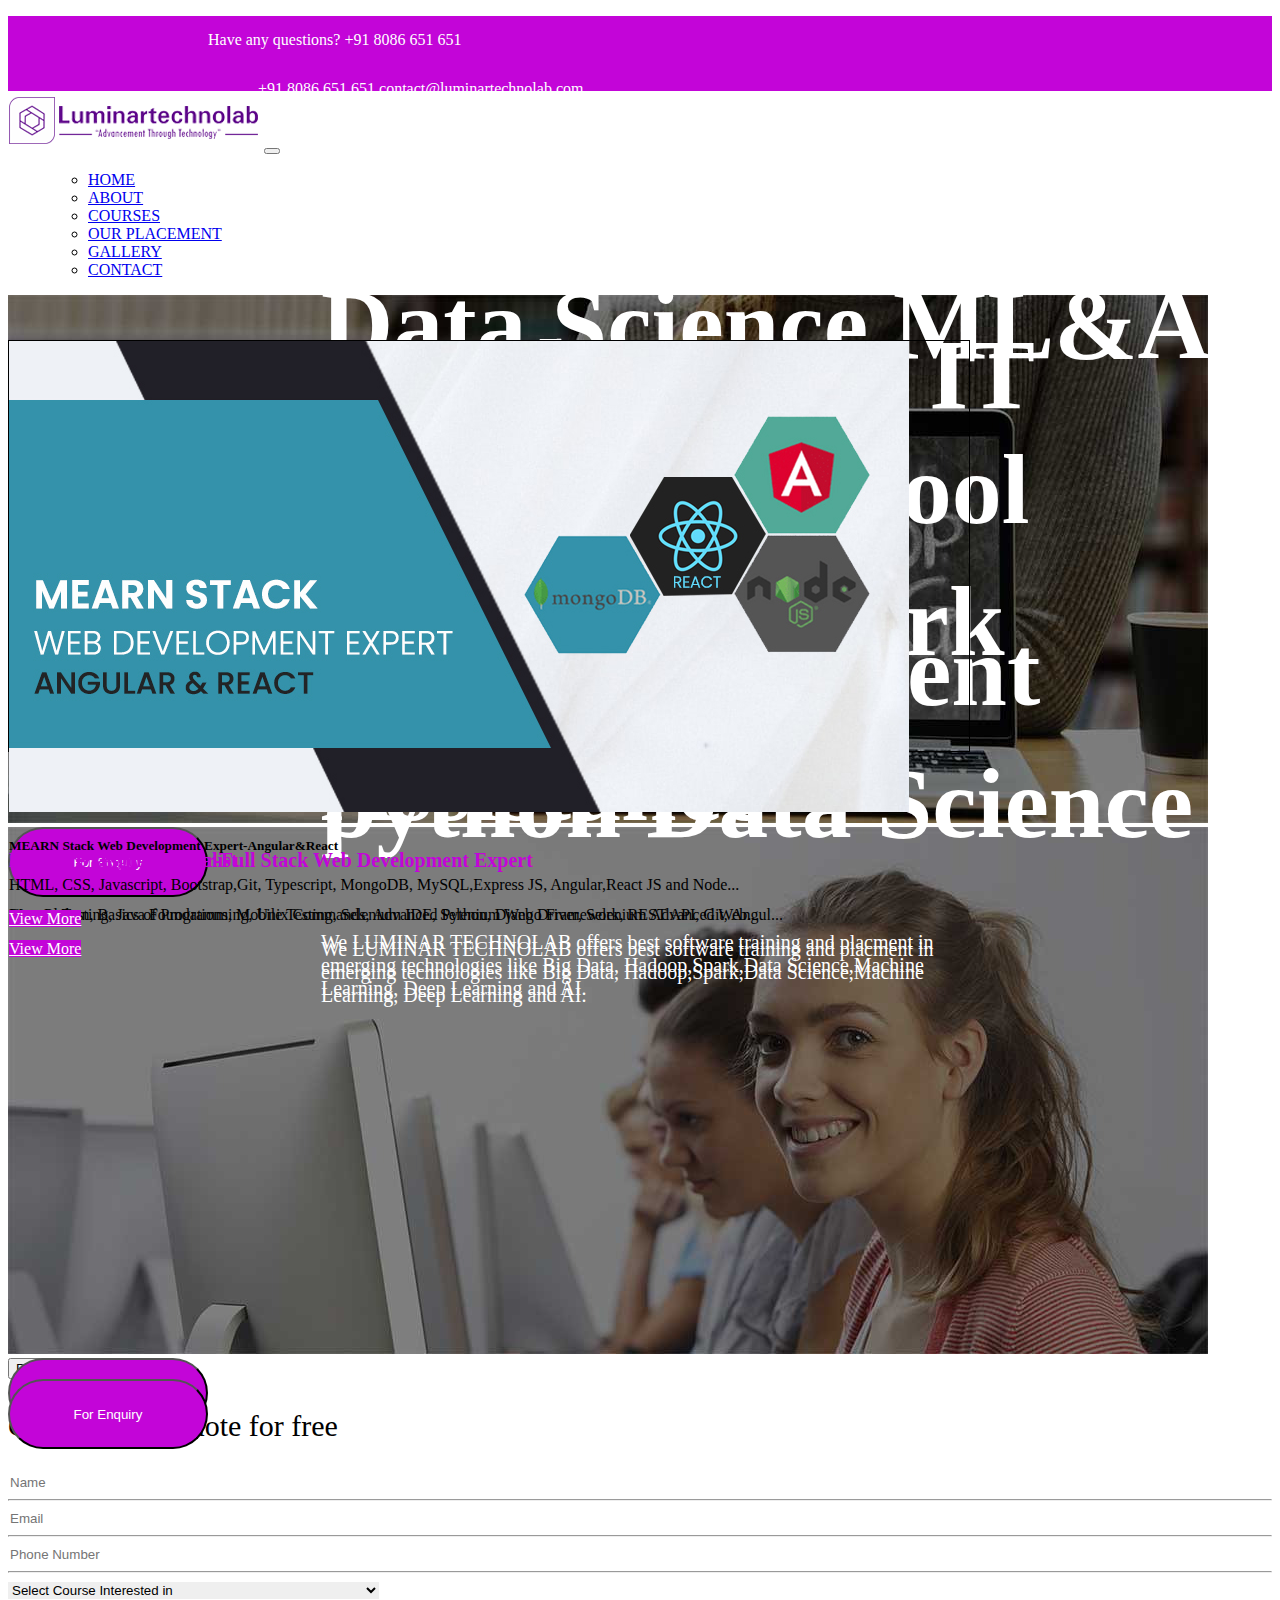
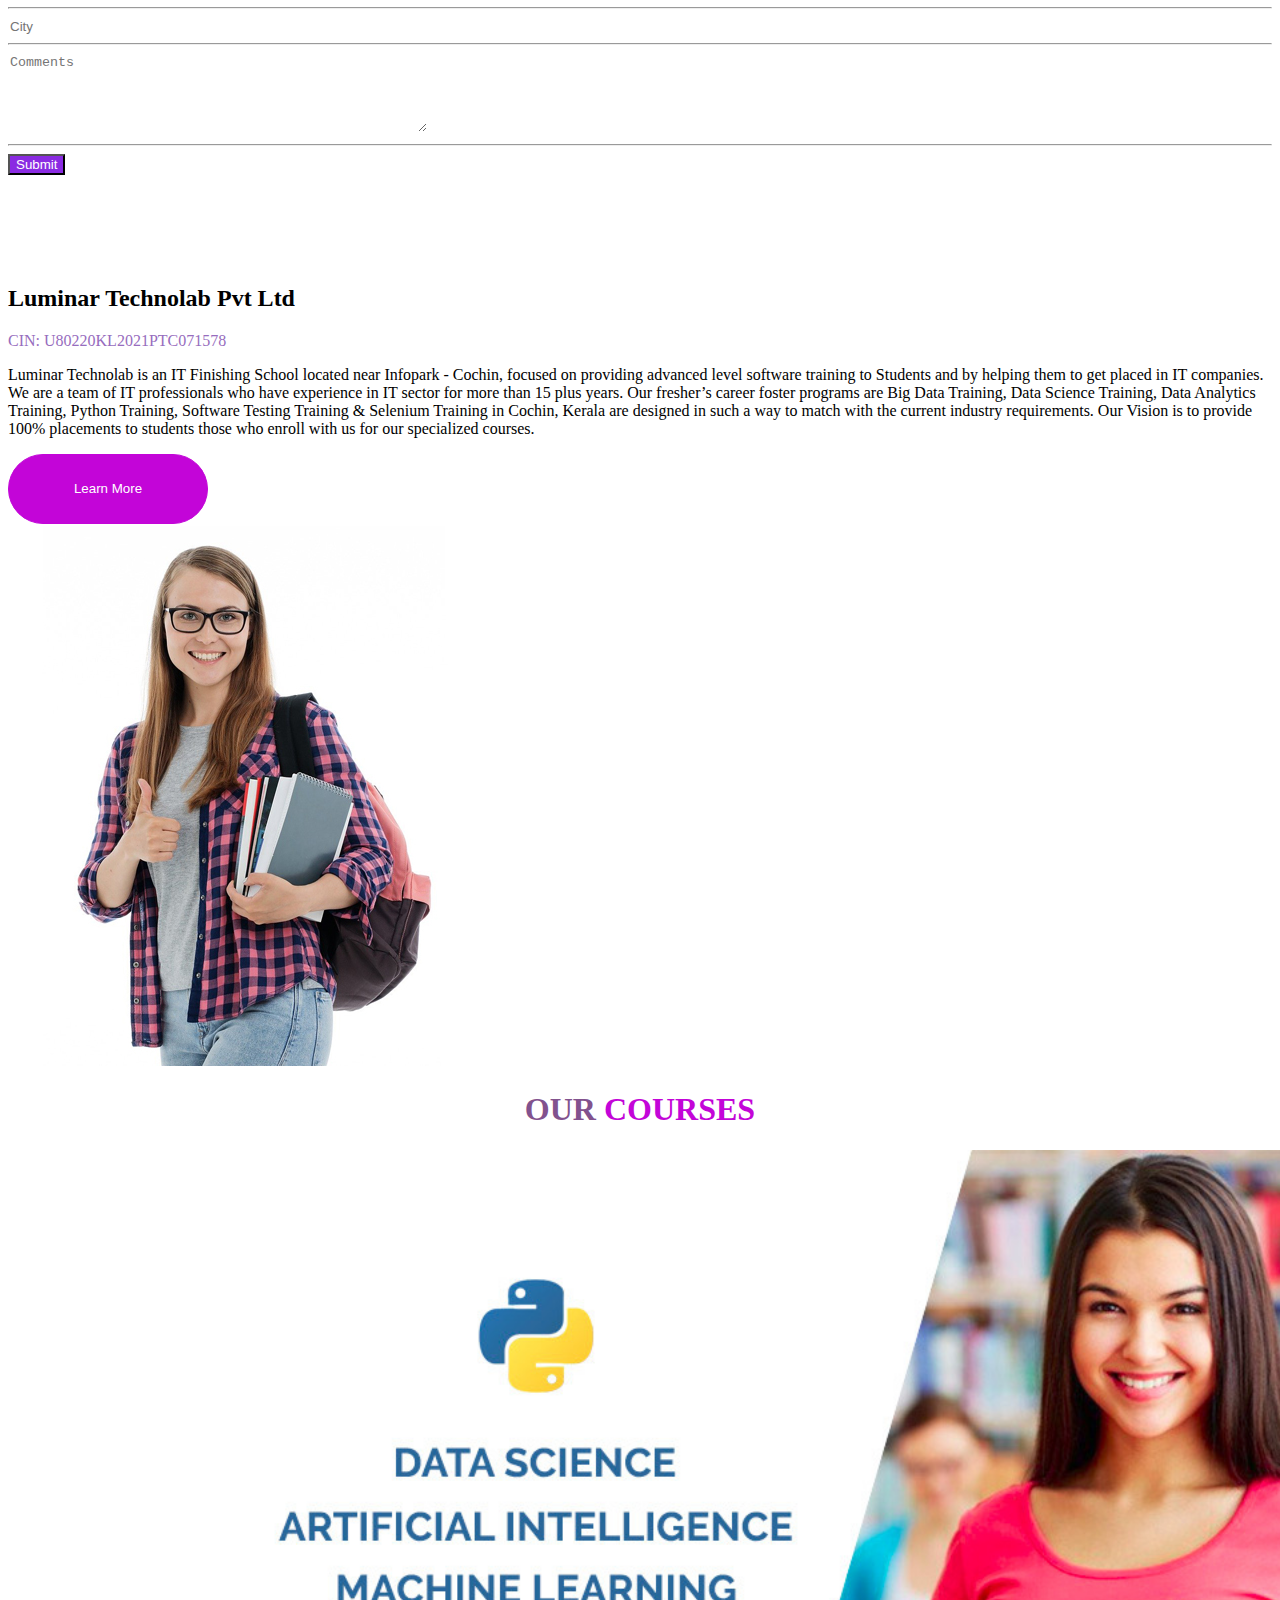
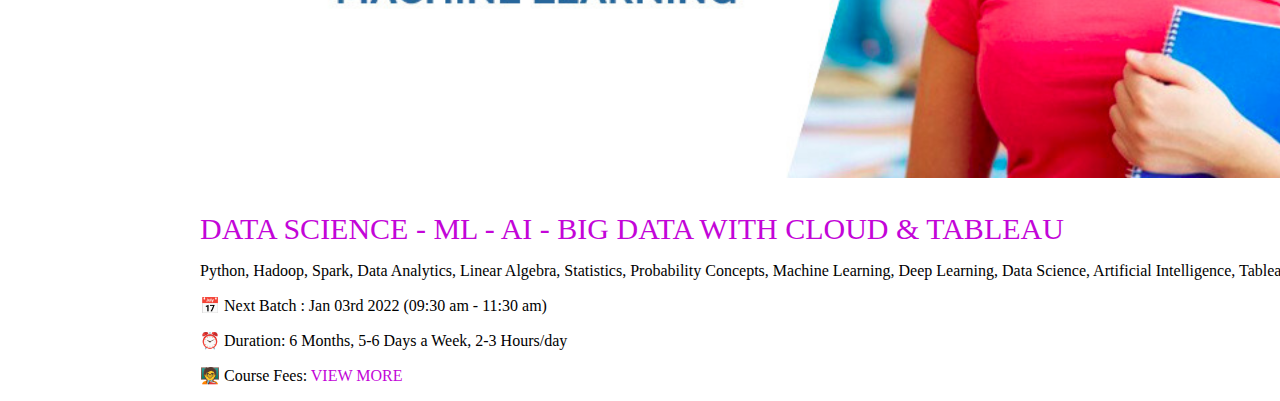
<file: index.html>
<!DOCTYPE html>
<html lang="en">
<head>
    <meta charset="UTF-8">
    <meta http-equiv="X-UA-Compatible" content="IE=edge">
    <meta name="viewport" content="width=device-width, initial-scale=1.0">
    <title>Luminar</title>
    <link href="https://cdn.jsdelivr.net/npm/bootstrap@5.3.0-alpha2/dist/css/bootstrap.min.css" rel="stylesheet" integrity="sha384-aFq/bzH65dt+w6FI2ooMVUpc+21e0SRygnTpmBvdBgSdnuTN7QbdgL+OapgHtvPp" crossorigin="anonymous">
    <link rel="stylesheet" href="./luminar.css">
    <script src="https://cdn.jsdelivr.net/npm/bootstrap@5.3.0-alpha2/dist/js/bootstrap.bundle.min.js" integrity="sha384-qKXV1j0HvMUeCBQ+QVp7JcfGl760yU08IQ+GpUo5hlbpg51QRiuqHAJz8+BrxE/N" crossorigin="anonymous"></script>
</head>
<body>
  <!-- first div  -->
  <div class="container" style="height: 75px; width: 100%;background-color: rgb(195, 5, 216); color: white;">
    <div class="row">
      <div class="col-lg-6 col-md-6"><p style="padding-left: 200px; padding-top: 15px;">Have any questions? +91 8086 651 651</p></div>
      <div class="col-lg-6 col-md-6"><p style="padding-left: 250px; padding-top: 15px;">+91 8086 651 651 contact@luminartechnolab.com</p></div>
    </div>
  </div>
  <!-- first div ends  -->
  <!-- navbar    -->
  <nav class="navbar navbar-expand-lg bg-body-tertiary">
    <div class="container-fluid me-5">
      <a class="navbar-brand " href="#"><img src="./images/logo.png" alt="luminar logo"></a>
      <button class="navbar-toggler" type="button" data-bs-toggle="collapse" data-bs-target="#navbarSupportedContent" aria-controls="navbarSupportedContent" aria-expanded="false" aria-label="Toggle navigation">
        <span class="navbar-toggler-icon"></span>
      </button>
      <ul class="navbar-nav ms-auto mb-2 mb-lg-0">
      <div class="collapse navbar-collapse" id="navbarSupportedContent">
        <ul class="navbar-nav me-auto mb-2 mb-lg-0">
          <li class="nav-item">
            <a class="nav-link active" aria-current="page" href="#">HOME</a>
          </li>
          <li class="nav-item">
            <a class="nav-link" href="#">ABOUT</a>
          </li>
          <li class="nav-item">
            <a class="nav-link active" aria-current="page" href="#">COURSES</a>
          </li>
          <li class="nav-item">
            <a class="nav-link" href="#">OUR PLACEMENT</a>
          </li>
          <li class="nav-item">
            <a class="nav-link active" aria-current="page" href="#">GALLERY</a>
          </li>
          <li class="nav-item">
            <a class="nav-link" href="#">CONTACT</a>
          </li>
      </div>
    </ul>
    </div>
  </nav>

  <!-- navbar ends  -->

  <!-- carouscel starts  -->
  <div id="carouselExampleIndicators" class="carousel slide" >
    <!-- <div class="carousel-indicators">
      <button type="button" data-bs-target="#carouselExampleIndicators" data-bs-slide-to="0" class="active" aria-current="true" aria-label="Slide 1"></button>
      <button type="button" data-bs-target="#carouselExampleIndicators" data-bs-slide-to="1" aria-label="Slide 2"></button>
      <button type="button" data-bs-target="#carouselExampleIndicators" data-bs-slide-to="2" aria-label="Slide 3"></button>
    </div> -->
    <div class="carousel-inner" data-bs-interval="1000">
      <div class="carousel-item active">
        <img src="./images/carouscel1.jpg" class="d-block w-100" alt="car1">
        <div class="row">
        <div class="col-lg-6 col-md-6 col-sm-1" style="position: absolute; top: 250px; left: 321px;color: white; font-size: 50px;">
            <h1>Kerala's No.1 IT Finishing School</h1>
            <h1>100% Placement Assistance</h1> 
            <p style="position: relative; top: 20px; color: white; font-size: 20px; width: 650px;">We LUMINAR TECHNOLAB offers best software training and placment in emerging technologies like Big Data, Hadoop,Spark,Data Science,Machine Learning, Deep Learning and AI.</p>
        </div>
        <!-- <div style="position: absolute; top: 263px; left: 321px;color: white; font-size: 20px; width: 650px;">
            <p>We LUMINAR TECHNOLAB offers best software training and placment in emerging technologies like Big Data, Hadoop,Spark,Data Science,Machine Learning, Deep Learning and AI.</p>
        </div> -->
      </div> 
        <button class="b1">View all courses</button>
        <button type="button" class="btn btn-primary" data-bs-toggle="modal" data-bs-target="#exampleModal" style="height: 70px; width:200px; border-radius: 50px;background-color: rgb(195, 5, 216);color: white;position: absolute;">
            For Enquiry
          </button>
        <style>
            .b1{
                height: 70px;
                width: 200px;
                border-radius: 50px;
                background-color: rgb(195, 5, 216);
                color: white;
                border: 1px solid rgb(195, 5, 216) ;
                left: 313px;
                top: 200px;
                position: absolute;
                }
        </style>
      </div>
      <div class="carousel-item" data-bs-interval="1000">
        <img src="./images/carouscel2.jpg" class="d-block w-100" alt="car2">
        <div class="row">
          <div class="col-lg-6 col-md-6 col-sm-1" style="position: absolute; top: 200px; left: 321px;color: white; font-size: 50px;">
            <h1>Data Science,ML&AI</h1> 
            <h1>Big Data-Hadoop&Spark</h1> 
            <h1>python Data Science</h1> 
            <p style="position: relative; top: 10px; color: white; font-size: 20px; width: 650px;">We LUMINAR TECHNOLAB offers best software training and placment in emerging technologies like Big Data, Hadoop,Spark,Data Science,Machine Learning, Deep Learning and AI.</p>
          </div> 
        </div>
        <!-- <div class="d2">
            <p>We LUMINAR TECHNOLAB offers best software training and placment in emerging technologies like Big Data, Hadoop,Spark,Data Science,Machine Learning, Deep Learning and AI.</p>
        </div> -->
        <button class="b1">View all courses</button>
        <button type="button" class="btn btn-primary" data-bs-toggle="modal" data-bs-target="#exampleModal" style="height: 70px; width:200px; border-radius: 50px;background-color: rgb(195, 5, 216);color: white;position: absolute;">
            For Enquiry
          </button>
        <style>
            .b1{
                height: 70px;
                width: 200px;
                border-radius: 50px;
                background-color: rgb(195, 5, 216);
                color: white;
                border: 1px solid rgb(195, 5, 216) ;
                left: 313px;
                top: 500px;
                position: absolute;
                }
        </style>
      </div>
    </div>
    <button class="carousel-control-prev" type="button" data-bs-target="#carouselExampleIndicators" data-bs-slide="prev">
      <span class="carousel-control-prev-icon" aria-hidden="true"></span>
      <span class="visually-hidden">Previous</span>
    </button>
    <button class="carousel-control-next" type="button" data-bs-target="#carouselExampleIndicators" data-bs-slide="next">
      <span class="carousel-control-next-icon" aria-hidden="true"></span>
      <span class="visually-hidden">Next</span>
    </button>
  </div>

<!-- carouscel ends  -->

<!-- modalbox starts  -->
<!-- Button trigger modal -->
<button type="button" class="btn btn-primary" data-bs-toggle="modal" data-bs-target="#exampleModal" style="height: 70px; width:200px; border-radius: 50px;background-color: rgb(195, 5, 216);color: white;position: absolute;">
    For Enquiry
  </button>
  
  <!-- Modal -->
  <div class="modal fade" id="exampleModal" tabindex="-1" aria-labelledby="exampleModalLabel" aria-hidden="true">
    <div class="modal-dialog">
      <div class="modal-content">
        <div class="modal-body">
          <p class="p1">Get Training Quote for free</p>
          <style>
            .p1{
              font-size: 30px;
            }
          </style>
          
          <input type="text" name="" id="n1" style="border: none;" placeholder="Name">
          <hr>
          
          <input type="email" name="" id="e1" style="border: none;" placeholder="Email">
          <hr>
          
          <input type="text" name="" id="p1" style="border: none;" placeholder="Phone Number">
          <hr>
          
          <select name="" id="" style="border: none;">
            <option value="">Select Course Interested in</option>
          <option value="">Data Science-ML-AI-Big Data with cloud&Tablue</option>
          <option value="">Python Django-Angular-Fullstack Web Development Expert</option>
          <option value="">Software Testing Specialist</option>
          <option value="">MEARN Stack Web Development Expert-Angular&React</option>
          <option value="">Buisiness Analytics-Power BI&Tablue</option>
          <option value="">Python-Data Science with ML-AI&Tablue</option>
          </select>
          <hr>
          
          <input type="text" name="" id="c1" style="border: none;" placeholder="City" >
          <hr>
          
          <textarea name="" id="co1" cols="50" rows="5" placeholder="Comments" style="border: none;"></textarea>
          <hr>
          <button type="button"  style="color: white; background-color: blueviolet;">Submit</button>
        </div>
        
      </div>
    </div>
  </div>
  <br><br><br><br><br>

  <!-- modal box ends  -->

  <!-- grid starts  -->
  <div class="container w-75">
    <div class="row">
      <div class="col-lg-8 col-md-10 col-sm-12">
        <h2 class="he1">Luminar Technolab Pvt Ltd</h2>
        <style>
          he1{
            color: rgb(195, 5, 216);
          }
        </style>
        <p class="pa1">CIN: U80220KL2021PTC071578</p>
        <style>
          .pa1{
            color: rgb(151, 109, 190);
          }
        </style>
        <p>Luminar Technolab is an IT Finishing School located near Infopark - Cochin, focused on providing advanced level 
          software training to Students and by helping them to get placed in IT companies. We are a team of IT professionals who 
          have experience in IT sector for more than 15 plus years. Our fresher’s career foster programs are Big Data Training, Data Science 
          Training, Data Analytics Training, Python Training, Software Testing Training & Selenium Training in Cochin, Kerala are 
          designed in such a way to match with the current industry requirements. Our Vision is to provide 100% placements to students those 
          who enroll with us for our specialized courses.</p>

          <button type="button"  style="color: white; height: 70px; width: 200px; border-radius: 50px; background-color: rgb(195, 5, 216);
          border: 1px solid rgb(195, 5, 216) ; position: absolute;">Learn More</button><br><br><br><br>
      </div>
      <div class="col-lg-4 col-md-8 col-md-12">
        <img src="./images/grid.jpg" alt="grid" height="85%">
      </div>
    </div>
   </div>
   <!-- grid ends  -->
   <!-- courses starts  -->
   <h1 style="color: rgb(130, 82, 142);"><center>OUR <span style="color:  rgb(195, 5, 216);">COURSES</span></center></h1>
   <div class="container box" >
    <div class="row">
        <div class="col-xxl-6 col-xl-6 col-lg-6 col-md-12 col-sm-12 col-xs-12">
            <img src="./images/courses.jpg" alt="courses" style="width: 100%;">
        </div>
        <div class="col-xxl-6 col-xl-6 col-lg-6 col-md-12 col-sm-12 col-xs-12">
            <p style="font-size: 30px; color: rgb(195, 5, 216);  margin-bottom: 10px;">DATA SCIENCE - ML - AI - BIG DATA WITH CLOUD & TABLEAU</p>
        <p>Python, Hadoop, Spark, Data Analytics, Linear Algebra, Statistics, Probability Concepts, Machine Learning, Deep Learning, Data Science, Artificial Intelligence, Tableau, AWS Cloud.</p>

          <p> 📅 Next Batch : Jan 03rd 2022 (09:30 am - 11:30 am)</p>
          
          <p>⏰ Duration: 6 Months, 5-6 Days a Week, 2-3 Hours/day </p>
          
          <p>🧑‍🏫 Course Fees: <span style="color:  rgb(195, 5, 216);"> VIEW MORE</span></p>
        </div>
    </div>
</div>
   <!-- card 1 -->
   <div>
    <div class="row">
        <div class="col-lg-4 col-md-12 col-sm-12">
            <div class="card" style=" left: 200px;">
              <div class="column">
                <img src="./images/card1.jpg" class="card-img-top" alt="...">
                <div class="card-body">
                  <h5 class="card-title" style="color: rgb(195, 5, 216); font-size: 20px;">Python Django-Angular-Full Stack Web Development Expert</h5>
                  <p class="card-text">Core Python, Basics of Programming, Unix Commands, Advanced Python, Django Framework, REST API, Git, Angul...</p>
                  <a href="#" class="btn" style="background-color: rgb(195, 5, 216);color: white;">View more</a>
                </div>
              </div>
            </div>
        </div>
        <!-- card 2 -->
        <div class="col-lg-4 col-md-12 col-sm-12 ">
            <div class="card" style="left: 120px;">
              <div class="column">
                <img src="./images/card2.jpg" class="card-img-top" alt="...">
                <div class="card-body">
                  <h5 class="card-title"style="color: rgb(195, 5, 216); font-size: 20px;">Software Testing Specialist</h5>
                  <p class="card-text">Manual Testing, Java Foundations, Mobile Testing, Selenium IDE, Selenium Web Driver, Selenium Advanced Web...</p>
                  <a href="#" class="btn "style="background-color: rgb(195, 5, 216);color: white;">View More</a>
                </div>
              </div>
            </div>
        </div>
        <!-- card 3 -->
        <div class="col-lg-4 col-md-12 col-sm-12">
            <div class="card" style="left: 35px;">
              <div class="column">
                <img src="./images/card3.jpg" class="card-img-top" alt="...">
                <div class="card-body">
                  <h5 class="card-titlestyle="color: rgb(195, 5, 216); font-size: 20px;">MEARN Stack Web Development Expert-Angular&React</h5>
                  <p class="card-text">HTML, CSS, Javascript, Bootstrap,Git, Typescript, MongoDB, MySQL,Express JS,
                    Angular,React JS and Node...</p>
                  <a href="#" class="btn"style="background-color: rgb(195, 5, 216);color: white;">View More</a>
                </div>
              </div>
            </div>
        </div>
    </div>
    </div>     
</body>
</html>
</file>
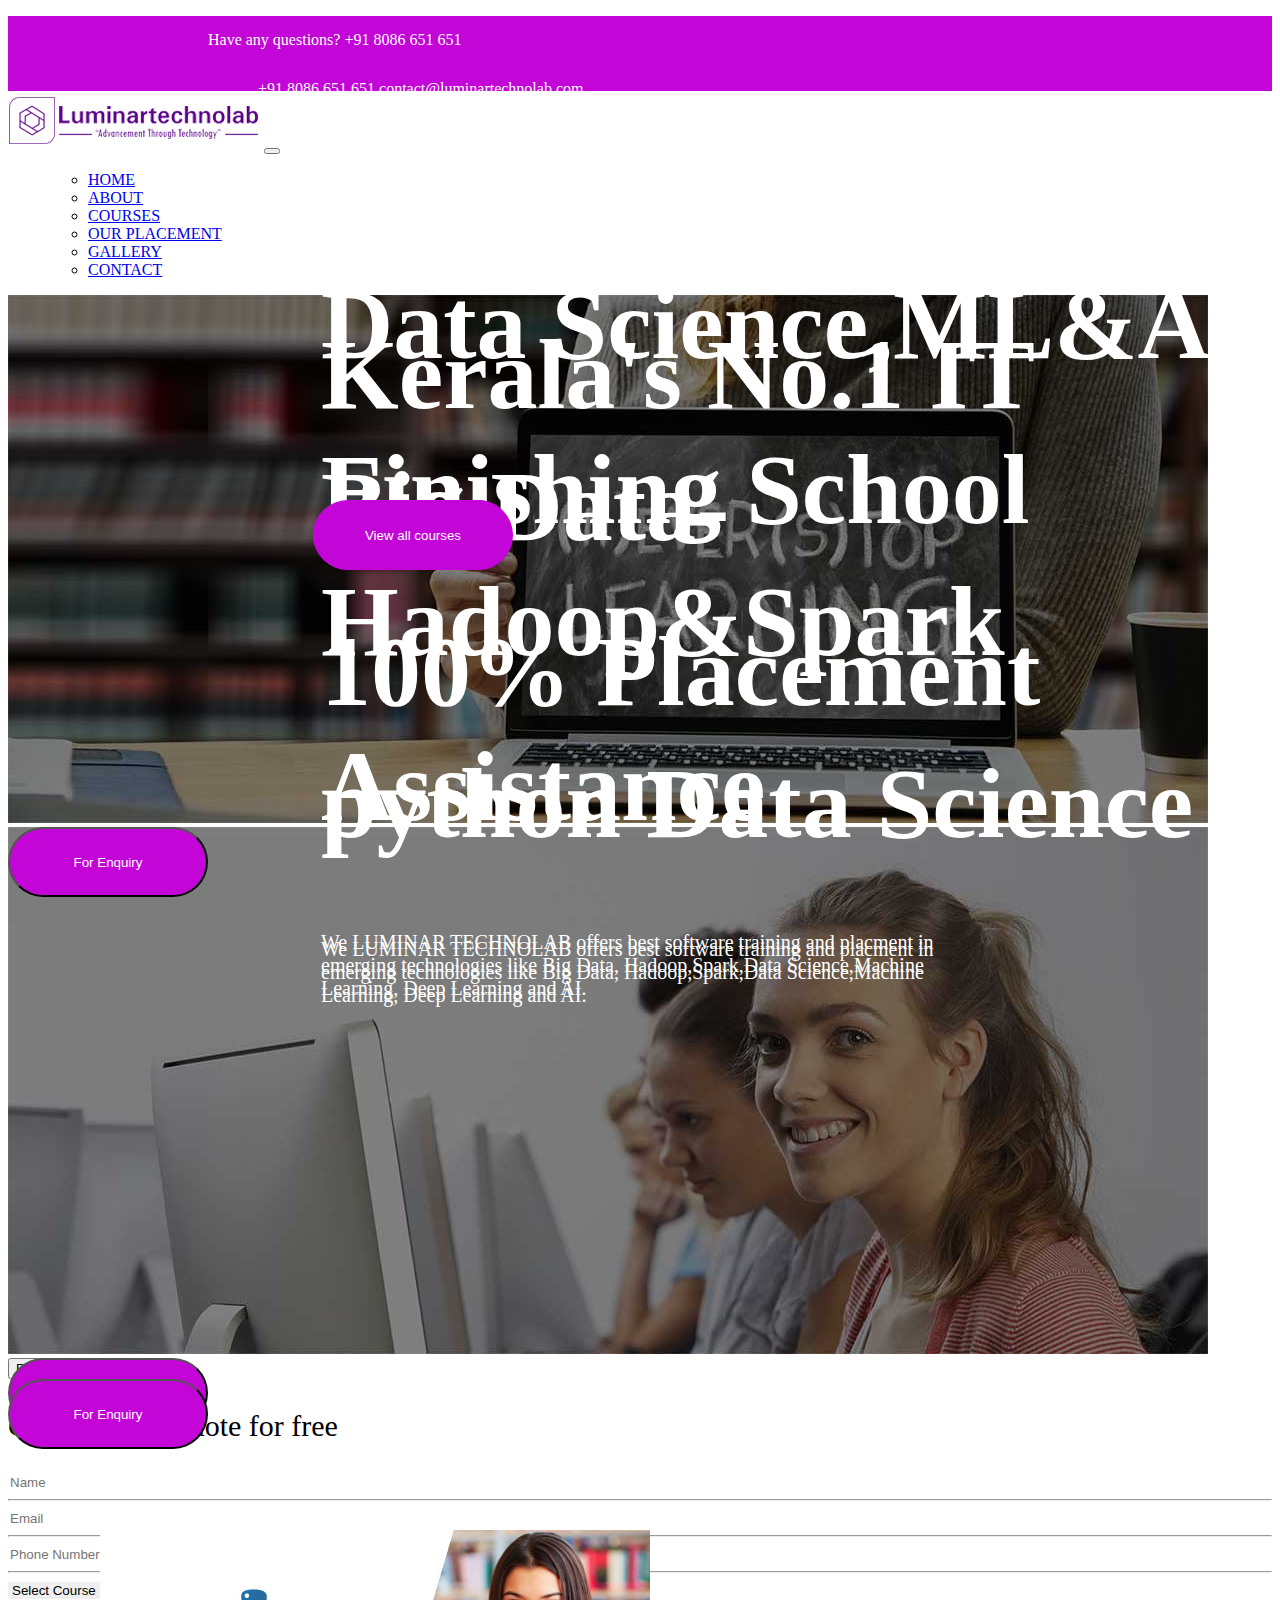
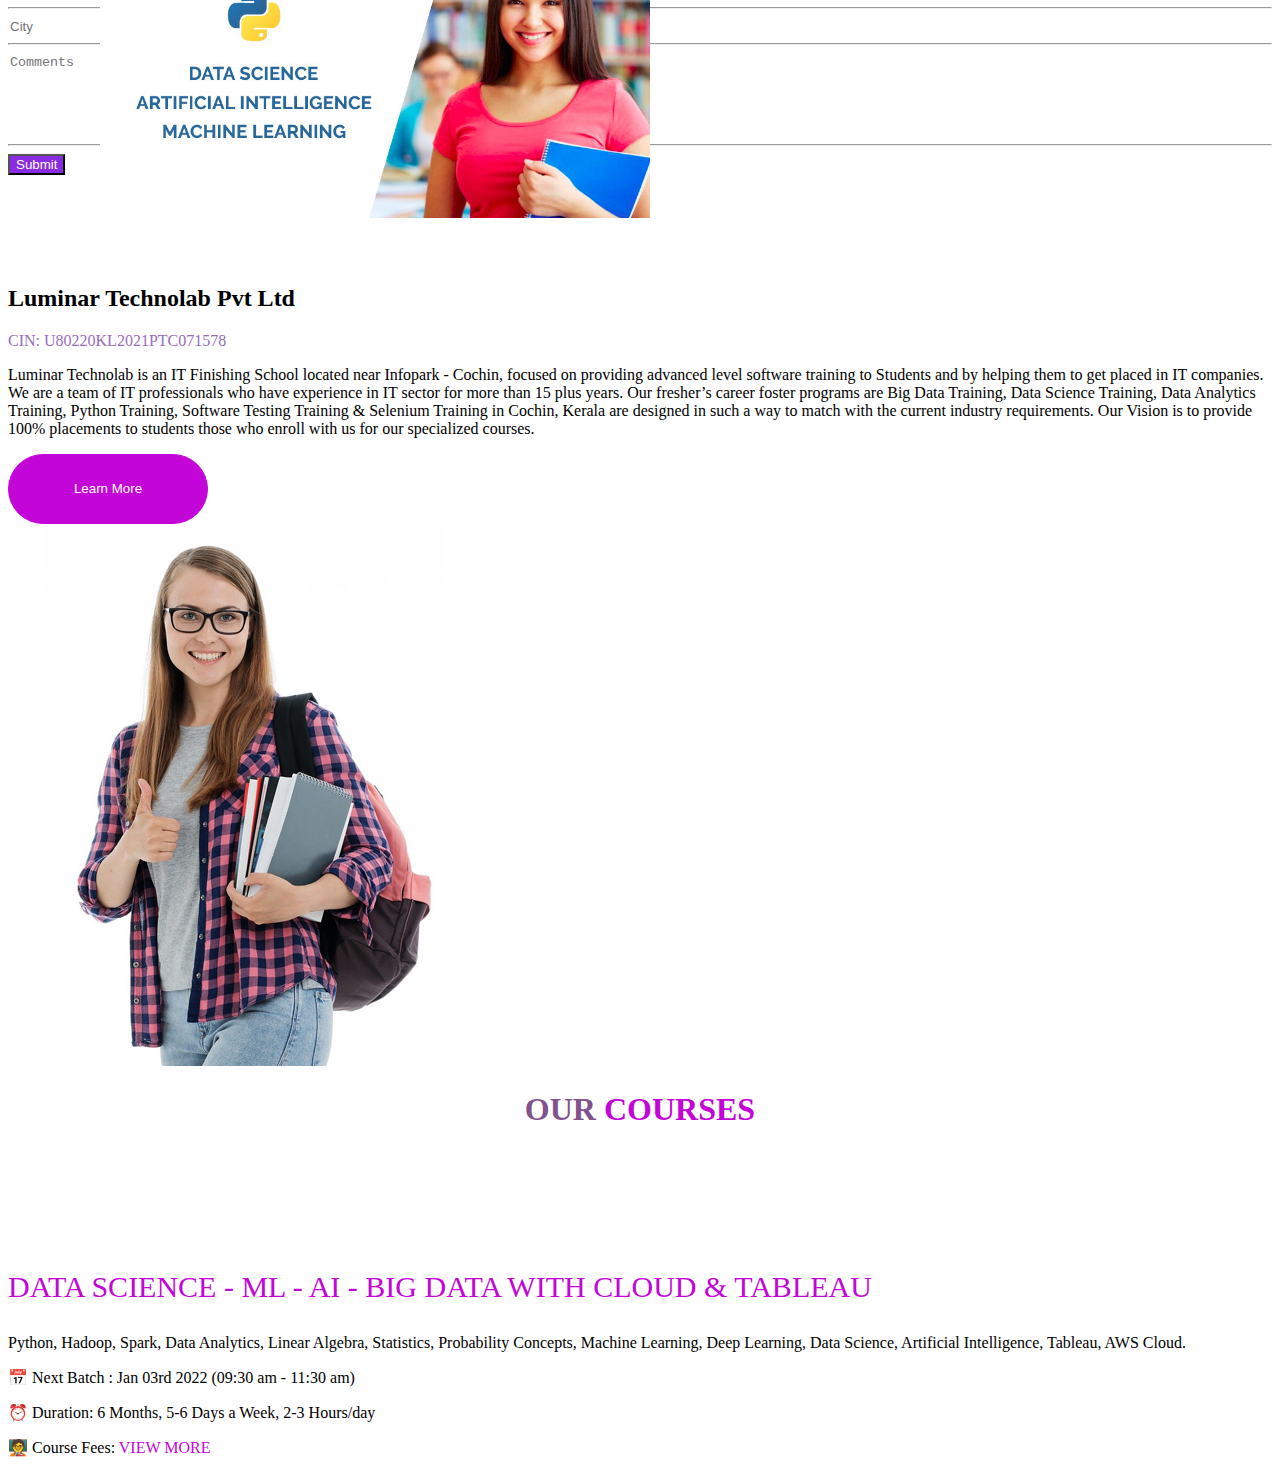
<file: luminar.html>
<!DOCTYPE html>
<html lang="en">
<head>
    <meta charset="UTF-8">
    <meta http-equiv="X-UA-Compatible" content="IE=edge">
    <meta name="viewport" content="width=device-width, initial-scale=1.0">
    <title>Luminar</title>
    <link href="https://cdn.jsdelivr.net/npm/bootstrap@5.3.0-alpha2/dist/css/bootstrap.min.css" rel="stylesheet" integrity="sha384-aFq/bzH65dt+w6FI2ooMVUpc+21e0SRygnTpmBvdBgSdnuTN7QbdgL+OapgHtvPp" crossorigin="anonymous">
    <link rel="stylesheet" href="./luminar.css">
    <script src="https://cdn.jsdelivr.net/npm/bootstrap@5.3.0-alpha2/dist/js/bootstrap.bundle.min.js" integrity="sha384-qKXV1j0HvMUeCBQ+QVp7JcfGl760yU08IQ+GpUo5hlbpg51QRiuqHAJz8+BrxE/N" crossorigin="anonymous"></script>
</head>
<body>
  <!-- first div  -->
  <div style="height: 75px; width: 100%;background-color: rgb(195, 5, 216); color: white;">
    <div class="row">
      <div class="col-lg-6 col-md-6"><p style="padding-left: 200px; padding-top: 15px;">Have any questions? +91 8086 651 651</p></div>
      <div class="col-lg-6 col-md-6"><p style="padding-left: 250px; padding-top: 15px;">+91 8086 651 651 contact@luminartechnolab.com</p></div>
    </div>
  </div>
  <!-- first div ends  -->
  <!-- navbar    -->
  <nav class="navbar navbar-expand-lg bg-body-tertiary">
    <div class="container-fluid me-5">
      <a class="navbar-brand " href="#"><img src="./images/logo.png" alt="luminar logo"></a>
      <button class="navbar-toggler" type="button" data-bs-toggle="collapse" data-bs-target="#navbarSupportedContent" aria-controls="navbarSupportedContent" aria-expanded="false" aria-label="Toggle navigation">
        <span class="navbar-toggler-icon"></span>
      </button>
      <ul class="navbar-nav ms-auto mb-2 mb-lg-0">
      <div class="collapse navbar-collapse" id="navbarSupportedContent">
        <ul class="navbar-nav me-auto mb-2 mb-lg-0">
          <li class="nav-item">
            <a class="nav-link active" aria-current="page" href="#">HOME</a>
          </li>
          <li class="nav-item">
            <a class="nav-link" href="#">ABOUT</a>
          </li>
          <li class="nav-item">
            <a class="nav-link active" aria-current="page" href="#">COURSES</a>
          </li>
          <li class="nav-item">
            <a class="nav-link" href="#">OUR PLACEMENT</a>
          </li>
          <li class="nav-item">
            <a class="nav-link active" aria-current="page" href="#">GALLERY</a>
          </li>
          <li class="nav-item">
            <a class="nav-link" href="#">CONTACT</a>
          </li>
      </div>
    </ul>
    </div>
  </nav>

  <!-- navbar ends  -->

  <!-- carouscel starts  -->
  <div id="carouselExampleIndicators" class="carousel slide" >
    <!-- <div class="carousel-indicators">
      <button type="button" data-bs-target="#carouselExampleIndicators" data-bs-slide-to="0" class="active" aria-current="true" aria-label="Slide 1"></button>
      <button type="button" data-bs-target="#carouselExampleIndicators" data-bs-slide-to="1" aria-label="Slide 2"></button>
      <button type="button" data-bs-target="#carouselExampleIndicators" data-bs-slide-to="2" aria-label="Slide 3"></button>
    </div> -->
    <div class="carousel-inner" data-bs-interval="1000">
      <div class="carousel-item active">
        <img src="./images/carouscel1.jpg" class="d-block w-100" alt="car1">
        <div class="row">
        <div class="col-lg-6 col-md-6 col-sm-1" style="position: absolute; top: 250px; left: 321px;color: white; font-size: 50px;">
            <h1>Kerala's No.1 IT Finishing School</h1>
            <h1>100% Placement Assistance</h1> 
            <p style="position: relative; top: 20px; color: white; font-size: 20px; width: 650px;">We LUMINAR TECHNOLAB offers best software training and placment in emerging technologies like Big Data, Hadoop,Spark,Data Science,Machine Learning, Deep Learning and AI.</p>
        </div>
        <!-- <div style="position: absolute; top: 263px; left: 321px;color: white; font-size: 20px; width: 650px;">
            <p>We LUMINAR TECHNOLAB offers best software training and placment in emerging technologies like Big Data, Hadoop,Spark,Data Science,Machine Learning, Deep Learning and AI.</p>
        </div> -->
      </div> 
        <button class="b1">View all courses</button>
        <button type="button" class="btn btn-primary" data-bs-toggle="modal" data-bs-target="#exampleModal" style="height: 70px; width:200px; border-radius: 50px;background-color: rgb(195, 5, 216);color: white;position: absolute;">
            For Enquiry
          </button>
        <style>
            .b1{
                height: 70px;
                width: 200px;
                border-radius: 50px;
                background-color: rgb(195, 5, 216);
                color: white;
                border: 1px solid rgb(195, 5, 216) ;
                left: 313px;
                top: 200px;
                position: absolute;
                }
        </style>
      </div>
      <div class="carousel-item" data-bs-interval="1000">
        <img src="./images/carouscel2.jpg" class="d-block w-100" alt="car2">
        <div class="row">
          <div class="col-lg-6 col-md-6 col-sm-1" style="position: absolute; top: 200px; left: 321px;color: white; font-size: 50px;">
            <h1>Data Science,ML&AI</h1> 
            <h1>Big Data-Hadoop&Spark</h1> 
            <h1>python Data Science</h1> 
            <p style="position: relative; top: 10px; color: white; font-size: 20px; width: 650px;">We LUMINAR TECHNOLAB offers best software training and placment in emerging technologies like Big Data, Hadoop,Spark,Data Science,Machine Learning, Deep Learning and AI.</p>
          </div> 
        </div>
        <!-- <div class="d2">
            <p>We LUMINAR TECHNOLAB offers best software training and placment in emerging technologies like Big Data, Hadoop,Spark,Data Science,Machine Learning, Deep Learning and AI.</p>
        </div> -->
        <button class="b1">View all courses</button>
        <button type="button" class="btn btn-primary" data-bs-toggle="modal" data-bs-target="#exampleModal" style="height: 70px; width:200px; border-radius: 50px;background-color: rgb(195, 5, 216);color: white;position: absolute;">
            For Enquiry
          </button>
        <style>
            .b1{
                height: 70px;
                width: 200px;
                border-radius: 50px;
                background-color: rgb(195, 5, 216);
                color: white;
                border: 1px solid rgb(195, 5, 216) ;
                left: 313px;
                top: 500px;
                position: absolute;
                }
        </style>
      </div>
    </div>
    <button class="carousel-control-prev" type="button" data-bs-target="#carouselExampleIndicators" data-bs-slide="prev">
      <span class="carousel-control-prev-icon" aria-hidden="true"></span>
      <span class="visually-hidden">Previous</span>
    </button>
    <button class="carousel-control-next" type="button" data-bs-target="#carouselExampleIndicators" data-bs-slide="next">
      <span class="carousel-control-next-icon" aria-hidden="true"></span>
      <span class="visually-hidden">Next</span>
    </button>
  </div>

<!-- carouscel ends  -->

<!-- modalbox starts  -->
<!-- Button trigger modal -->
<button type="button" class="btn btn-primary" data-bs-toggle="modal" data-bs-target="#exampleModal" style="height: 70px; width:200px; border-radius: 50px;background-color: rgb(195, 5, 216);color: white;position: absolute;">
    For Enquiry
  </button>
  
  <!-- Modal -->
  <div class="modal fade" id="exampleModal" tabindex="-1" aria-labelledby="exampleModalLabel" aria-hidden="true">
    <div class="modal-dialog">
      <div class="modal-content">
        <div class="modal-body">
          <p class="p1">Get Training Quote for free</p>
          <style>
            .p1{
              font-size: 30px;
            }
          </style>
          
          <input type="text" name="" id="n1" style="border: none;" placeholder="Name">
          <hr>
          
          <input type="email" name="" id="e1" style="border: none;" placeholder="Email">
          <hr>
          
          <input type="text" name="" id="p1" style="border: none;" placeholder="Phone Number">
          <hr>
          
          <select name="" id="" style="border: none;">
            <option value="">Select Course Interested in</option>
          <option value="">Data Science-ML-AI-Big Data with cloud&Tablue</option>
          <option value="">Python Django-Angular-Fullstack Web Development Expert</option>
          <option value="">Software Testing Specialist</option>
          <option value="">MEARN Stack Web Development Expert-Angular&React</option>
          <option value="">Buisiness Analytics-Power BI&Tablue</option>
          <option value="">Python-Data Science with ML-AI&Tablue</option>
          </select>
          <hr>
          
          <input type="text" name="" id="c1" style="border: none;" placeholder="City" >
          <hr>
          
          <textarea name="" id="co1" cols="50" rows="5" placeholder="Comments" style="border: none;"></textarea>
          <hr>
          <button type="button"  style="color: white; background-color: blueviolet;">Submit</button>
        </div>
        
      </div>
    </div>
  </div>
  <br><br><br><br><br>

  <!-- modal box ends  -->

  <!-- grid starts  -->
  <div class="container w-75">
    <div class="row">
      <div class="col-lg-8 col-md-8 col-sm-2">
        <h2 class="he1">Luminar Technolab Pvt Ltd</h2>
        <style>
          he1{
            color: rgb(195, 5, 216);
          }
        </style>
        <p class="pa1">CIN: U80220KL2021PTC071578</p>
        <style>
          .pa1{
            color: rgb(151, 109, 190);
          }
        </style>
        <p>Luminar Technolab is an IT Finishing School located near Infopark - Cochin, focused on providing advanced level 
          software training to Students and by helping them to get placed in IT companies. We are a team of IT professionals who 
          have experience in IT sector for more than 15 plus years. Our fresher’s career foster programs are Big Data Training, Data Science 
          Training, Data Analytics Training, Python Training, Software Testing Training & Selenium Training in Cochin, Kerala are 
          designed in such a way to match with the current industry requirements. Our Vision is to provide 100% placements to students those 
          who enroll with us for our specialized courses.</p>

          <button type="button"  style="color: white; height: 70px; width: 200px; border-radius: 50px; background-color: rgb(195, 5, 216);
          border: 1px solid rgb(195, 5, 216) ; position: absolute;">Learn More</button><br><br><br><br>
      </div>
      <div class="col-lg-4 col-md-2 col-md-1">
        <img src="./images/grid.jpg" alt="grid" height="85%">
      </div>
    </div>
   </div>
   <!-- grid ends  -->
   <!-- courses starts  -->
   <h1 style="color: rgb(130, 82, 142);"><center>OUR <span style="color:  rgb(195, 5, 216);">COURSES</span></center></h1>
    <div>
     <div class="row container" style=" width: 100%;">
       <div class="col-lg-6 col-md-6 col-sm-12">
        <img src="./images/courses.jpg" alt="course" style="width:550px; position: absolute; top: 1530px; left:100px ;">
       </div><br><br><br><br><br>
       <div class="col-lg-6 col-md-6 col-sm-12"><p style="font-size: 30px; color: rgb(195, 5, 216);">DATA SCIENCE - ML - AI - BIG DATA WITH CLOUD & TABLEAU</p>
        <p>Python, Hadoop, Spark, Data Analytics, Linear Algebra, Statistics, Probability Concepts, Machine Learning, Deep Learning, Data Science, Artificial Intelligence, Tableau, AWS Cloud.</p>

          <p> 📅 Next Batch : Jan 03rd 2022 (09:30 am - 11:30 am)</p>
          
          <p>⏰ Duration: 6 Months, 5-6 Days a Week, 2-3 Hours/day </p>
          
          <p>🧑‍🏫 Course Fees: <span style="color:  rgb(195, 5, 216);"> VIEW MORE</span></p>
       </div>
   </div>
  </div>
  </div>
</body>
</html>
</file>
<file: luminar.css>
.d1{
    position: absolute;
    top: 84px;
    left: 321px;
    color: white;
    font-size: 50px;
}
.d2{
    position: absolute;
    top: 350px;
    left: 321px;
    color: white;
    font-size: 20px;
    width: 650px;
}
@media(max-width:1000px)
{
    .d1{font-size: 25px;
}  
.d2{
    font-size: 15px;
} 
}
.box{
    width: 1200px;
    position: absolute; 
    left: 200px;
     background-color: white;
 
}
.box:hover{
    box-shadow: 0 4px 8px 0 rgba(0, 0, 0, 0.2), 0 6px 20px 0 rgba(0, 0, 0, 0.19);
    transform: translateY(1px);
}
.column{
    width: 75%; 
    position: absolute; 
    top: 340px;
    height: 410px;
    border: black solid 1px;
}
.column:hover{
    box-shadow: 0 4px 8px 0 rgba(0, 0, 0, 0.2), 0 6px 20px 0 rgba(0, 0, 0, 0.19);
    transform: translateY(1px);
}
/* @media screen and (max-width: 700px) {
    .column {
      width: 100%;
      display: block;
      margin-bottom: 20px;
    }
  } */
</file>
